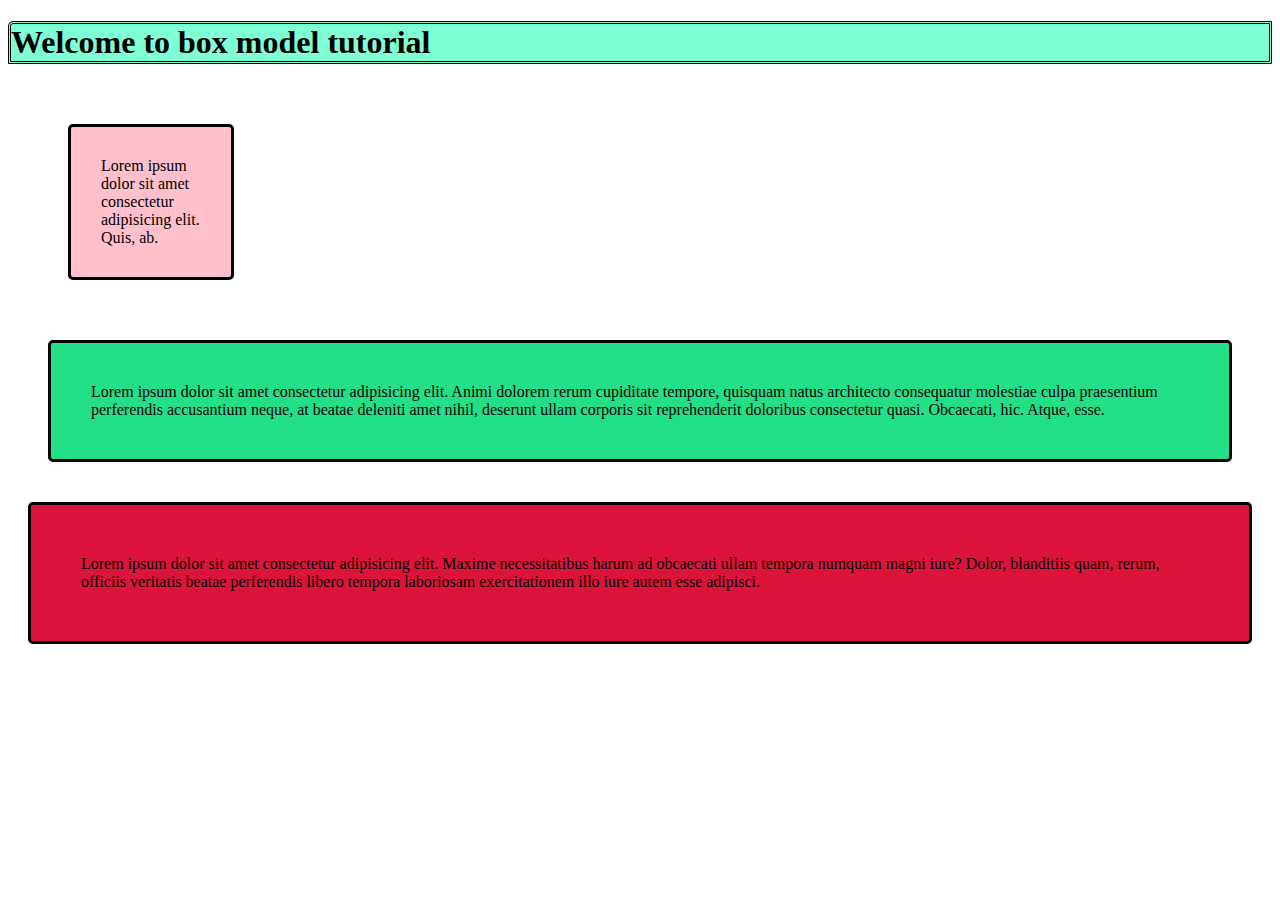
<file: index.html>
<!DOCTYPE html>
<html lang="en">
<head>
    <meta charset="UTF-8">
    <meta name="viewport" content="width=device-width, initial-scale=1.0">
    <title>Document</title>
    <link rel="stylesheet" href="style.css">
</head>
<body>
    <h1>Welcome to box model tutorial</h1>
    <p class="para1">Lorem ipsum dolor sit amet consectetur adipisicing elit. Quis, ab.</p>
    <p class="para2">Lorem ipsum dolor sit amet consectetur adipisicing elit. Animi dolorem rerum cupiditate tempore, quisquam natus architecto consequatur molestiae culpa praesentium perferendis accusantium neque, at beatae deleniti amet nihil, deserunt ullam corporis sit reprehenderit doloribus consectetur quasi. Obcaecati, hic. Atque, esse.</p>
    <p class="para3">Lorem ipsum dolor sit amet consectetur adipisicing elit. Maxime necessitatibus harum ad obcaecati ullam tempora numquam magni iure? Dolor, blanditiis quam, rerum, officiis veritatis beatae perferendis libero tempora laboriosam exercitationem illo iure autem esse adipisci.</p>
</body>
</html>
</file>
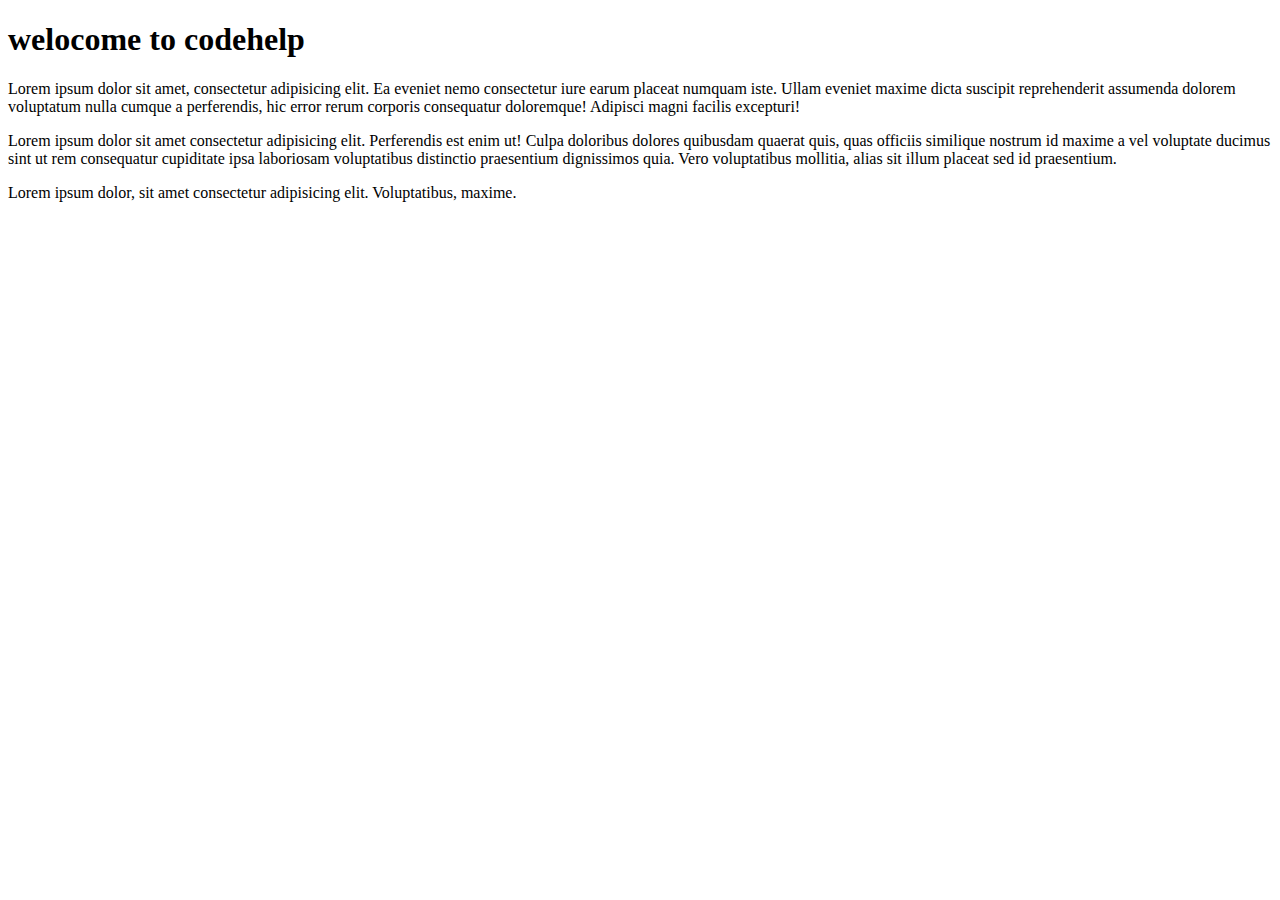
<file: border.html>
<!DOCTYPE html>
<html lang="en">
<head>
    <meta charset="UTF-8">
    <meta name="viewport" content="width=device-width, initial-scale=1.0">
    <title>Document</title>
</head>
<body>
    <h1>welocome to codehelp</h1>
    <p>Lorem ipsum dolor sit amet, consectetur adipisicing elit. Ea eveniet nemo consectetur iure earum placeat numquam iste. Ullam eveniet maxime dicta suscipit reprehenderit assumenda dolorem voluptatum nulla cumque a perferendis, hic error rerum corporis consequatur doloremque! Adipisci magni facilis excepturi!</p>
    <p>Lorem ipsum dolor sit amet consectetur adipisicing elit. Perferendis est enim ut! Culpa doloribus dolores quibusdam quaerat quis, quas officiis similique nostrum id maxime a vel voluptate ducimus sint ut rem consequatur cupiditate ipsa laboriosam voluptatibus distinctio praesentium dignissimos quia. Vero voluptatibus mollitia, alias sit illum placeat sed id praesentium.</p>
    <p>Lorem ipsum dolor, sit amet consectetur adipisicing elit. Voluptatibus, maxime.</p>
</body>
</html>
</file>
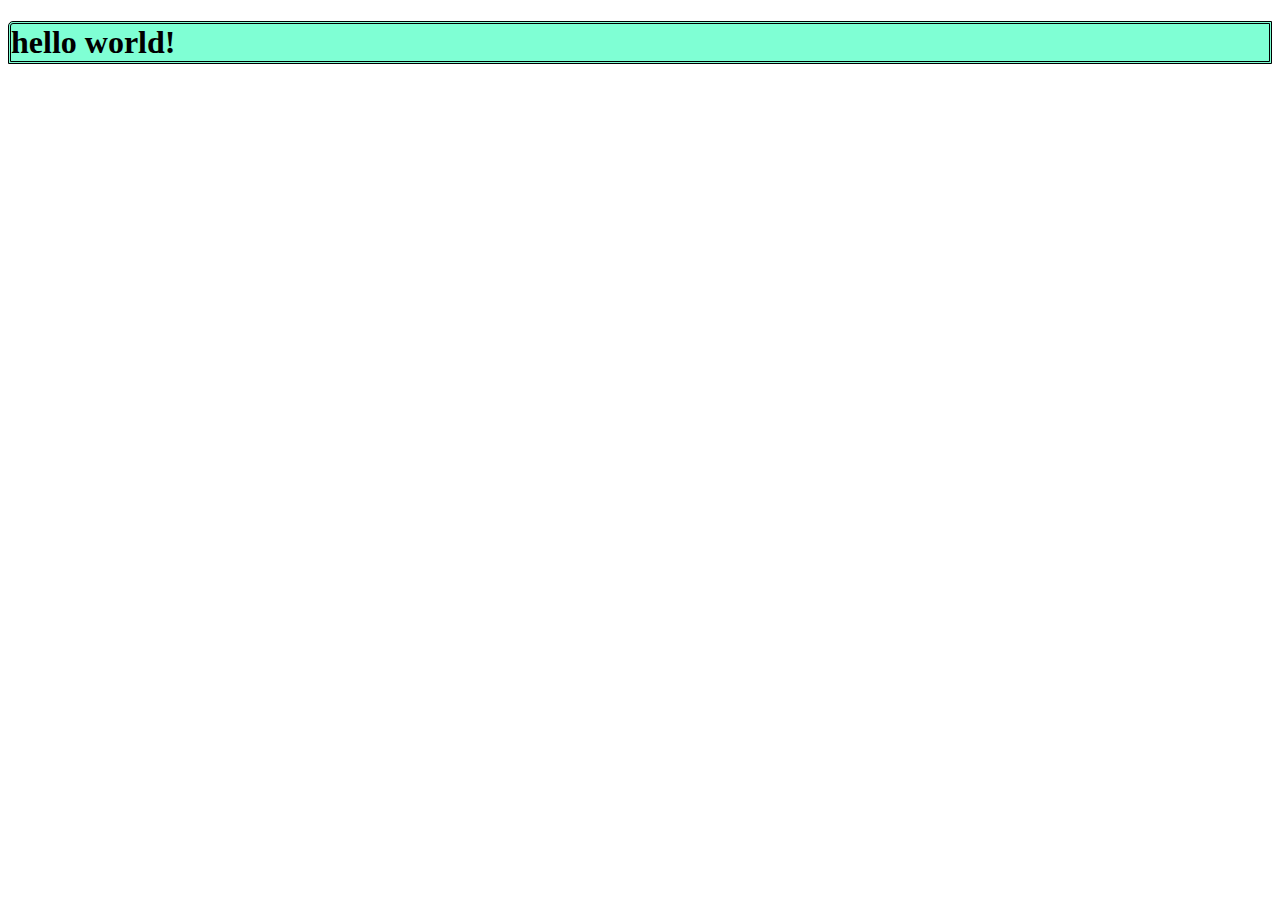
<file: box.html>
<!DOCTYPE html>
<html lang="en">
<head>
    <meta charset="UTF-8">
    <meta name="viewport" content="width=device-width, initial-scale=1.0">
    <title>Document</title>
    <link rel="stylesheet" href="style.css">
</head>
<body>
    <h1 class="one"> hello world!</h1>
</body>
</html>
</file>
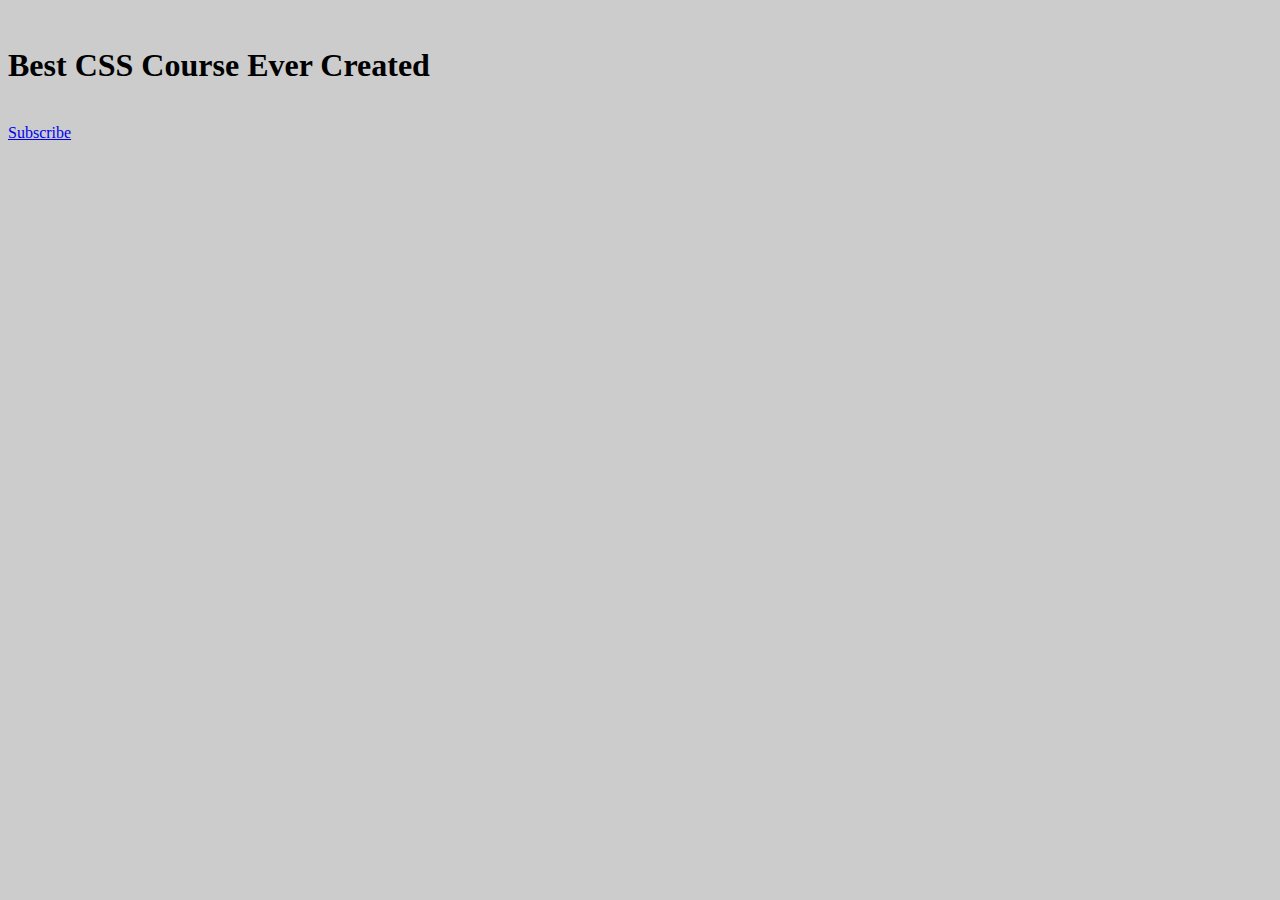
<file: index1.html>
<!DOCTYPE html>
<html lang="en">
  <head>
    <meta charset="UTF-8" />
    <meta name="viewport" content="width=device-width, initial-scale=1.0" />
    <link rel="stylesheet" href="bg-style.css" />
    <title>color-in-css</title>
  </head>
  <body>
    <section class="hero-section">
      <br />
      <h1>Best CSS Course Ever Created</h1>
      <br />
      <a href="#" target="_blank" type="button">Subscribe</a>
    </section>
  </body>
</html>

<!--? background attachment ka krna hia  ✅ -->
</file>
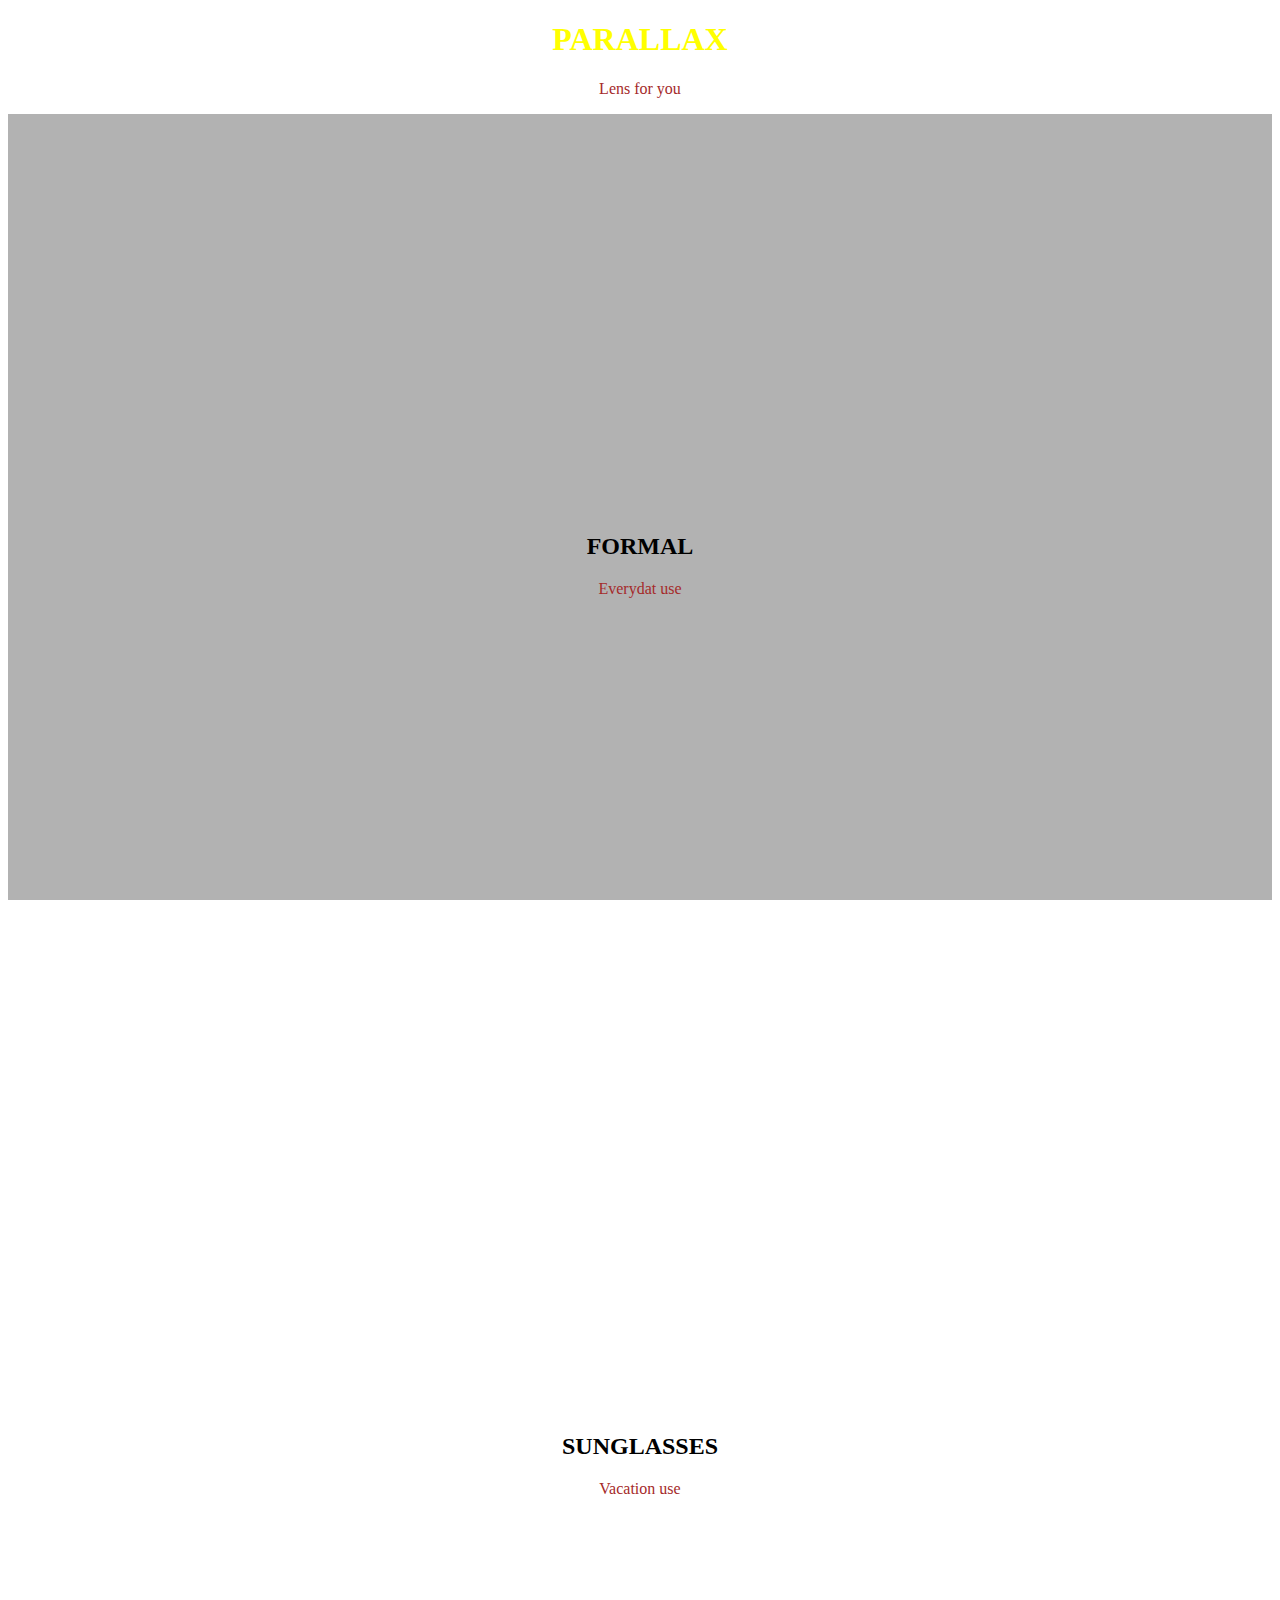
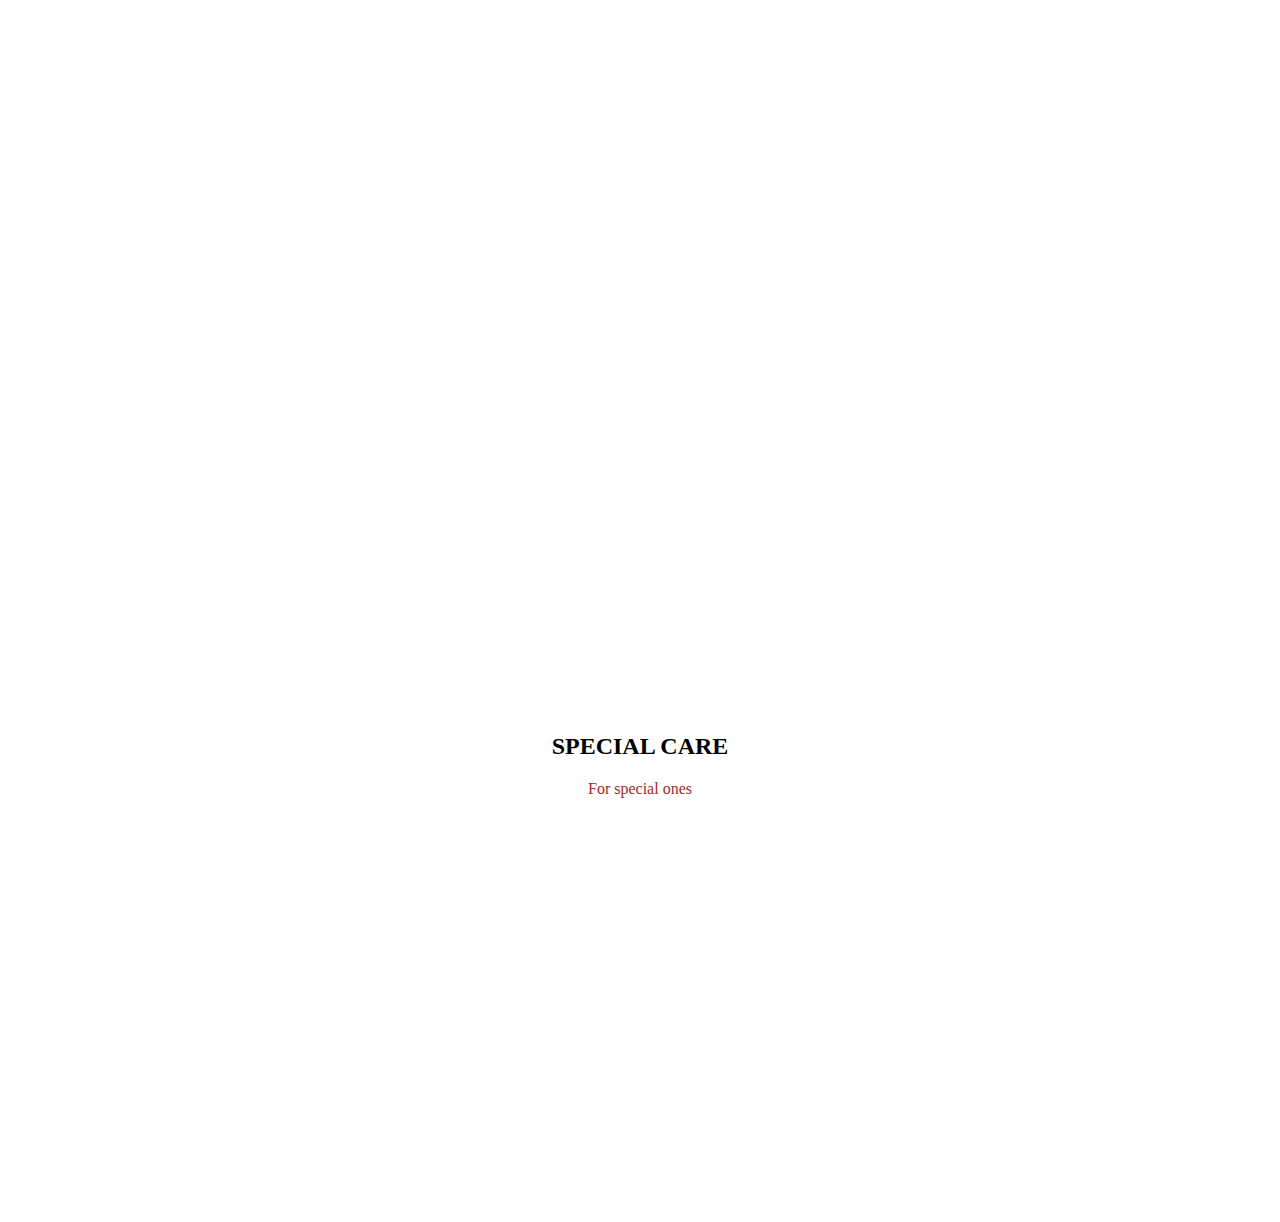
<file: index2.html>
<!DOCTYPE html>
<html lang="en">
<head>
    <meta charset="UTF-8">
    <meta name="viewport" content="width=device-width, initial-scale=1.0">
    <title>SPECTACLES</title>
    <!-- <link rel="stylesheet" href="style2.css"> -->
    <style>
        h1{
            color:yellow;
            place-items: center;
            text-align: center;
            font:bold;
        }
        p{
            color:brown;
            place-items: center;
            text-align: center;
            font:bold;
        }
        section {
        width: 100%;
        height: 100vh;
        display: grid;
        place-items: center;
        text-align: center;
        background-image: linear-gradient(
            rgba(0, 0, 0, 0.3),
            rgba(0, 0, 0, 0.3)
          ),
          url("https://images.pexels.com/photos/720606/pexels-photo-720606.jpeg?auto=compress&cs=tinysrgb&w=1260&h=750&dpr=1");
        background-repeat: no-repeat;
        background-size: 100% auto;
        background-attachment: fixed;
      }
      .section1 {
        width: 100%;
        height: 100vh;
        background-repeat: no-repeat;
        background-size: 100% ;
        background-image: linear-gradient(
            rgba(0, 0, 0, 0.3),
            rgba(0, 0, 0, 0.3)
          ),
          url("https://th.bing.com/th/id/OIP.9-o4X6vkC9QihrDO3ov61QHaE8?w=1200&h=800&rs=1&pid=ImgDetMain");
      }
      .section2 {
        width: 100%;
        height: 100vh;
        background-repeat: no-repeat;
        background-size: 100% ;
        background-image: linear-gradient(
            rgba(0, 0, 0, 0.3),
            rgba(0, 0, 0, 0.3)
          ),
          url("https://th.bing.com/th/id/OIP.LGz42a_fPGypip9kfq7i1wHaFW?rs=1&pid=ImgDetMain");
      }
    </style>
</head>
<body>
    <h1>PARALLAX</h1>
    <p>Lens for you</p>
<section>
    <div>
        <h2>FORMAL</h2>
        <p>Everydat use</p>
    </div>
</section>
<section class="section1">
    <div>
        <h2>SUNGLASSES</h2>
        <p>Vacation use</p>
    </div>
</section>
<section class="section2">
    <div>
        <h2>SPECIAL CARE</h2>
        <p> For special ones</p>
    </div>
</section>
</body>
</html>
</file>
<file: style.css>
h1{
    background-color: aquamarine;
    border: double;
    border-color: black;
    border-top-left-radius: 5px;

}
.para1{
    background-color:pink;
    border:solid;
    border-color:black;
    border-radius:5px;
    padding: 30px;
    width: 100px;
    margin: 60px;
    
}
.para2
{
    background-color: rgb(35, 224, 136);
    border : solid;
    border-color: black;
    border-radius: 5px;
    padding: 40px;
    margin: 40px;
}
.para3
{
    background-color: crimson;
    border: solid;
    border-color: balck;
    border-radius: 5px;
    padding: 50px;
    margin: 20px;
}
</file>
<file: bg-style.css>
body{
    height:100%;
    width: 100vh;
    background-color: #ccc;
    background-image : url("https://www.brainstormindia.com/images/resources/web.jpg");
    background-repeat: no-repeat;
    background-size: 100%;
    background-position: top left;
   

}
</file>
<file: style2.css>
h1{
    color: #cfd13a;
    text-align: center;
}
p{
    color:black;
}
body{
    height:100%;
    width:100vh;
    background-image: url("https://media.wired.com/photos/5d519a36c045250009e71b5c/master/w_2560%2Cc_limit/Gear-Spectacles-TA-FA.jpg");
    background-repeat: no-repeat;
    background-size: 100%;
}
</file>
